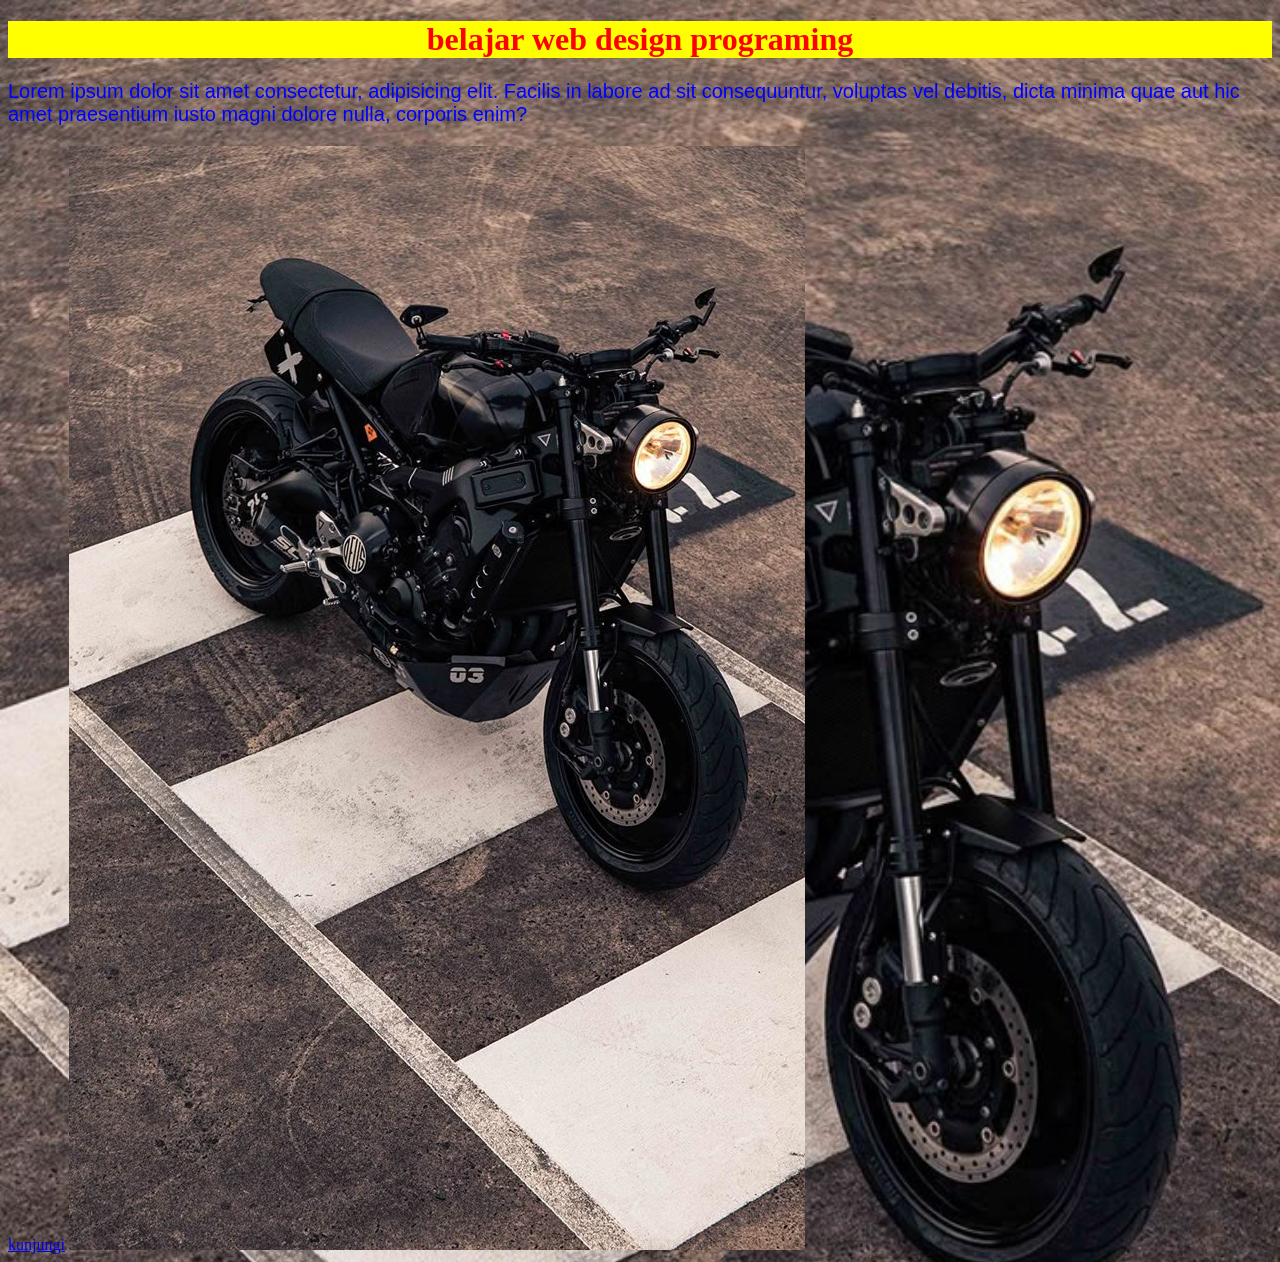
<file: index.html>
<!DOCTYPE html>
<html lang="en">

<head>
    <style>
body{
    background-color: aqua;
    background-image: url(contoh-foto.jpeg);
    background-repeat: no-repeat;
    background-attachment: fixed;
    background-size: cover;
}
h1{
    text-align: center;
    background-color:yellow ;
    color: red; 
}
/* /* img{ */
    /* width: 100%;
    height: 100%; */ */

    </style>
    <meta charset="UTF-8">
    <meta name="viewport" content="width=device-width, initial-scale=1.0">
    <title>Website pertama</title>
    <link rel="icon" type="image/x-icon" href="favicon.ico">
</head>
<body>
    <h1 >belajar web design programing</h1>

    <p style="color: blue; font-size: 20px; font-family: Verdana, Geneva, Tahoma, sans-serif;">Lorem ipsum dolor sit amet consectetur, adipisicing elit. Facilis in labore ad sit consequuntur, voluptas vel debitis, dicta minima quae aut hic amet praesentium iusto magni dolore nulla, corporis enim?</p>

    <a href="https://www.youtube.com">kunjungi</a>

    <img src="contoh-foto.jpeg" alt="image not found">

</body>
</file>
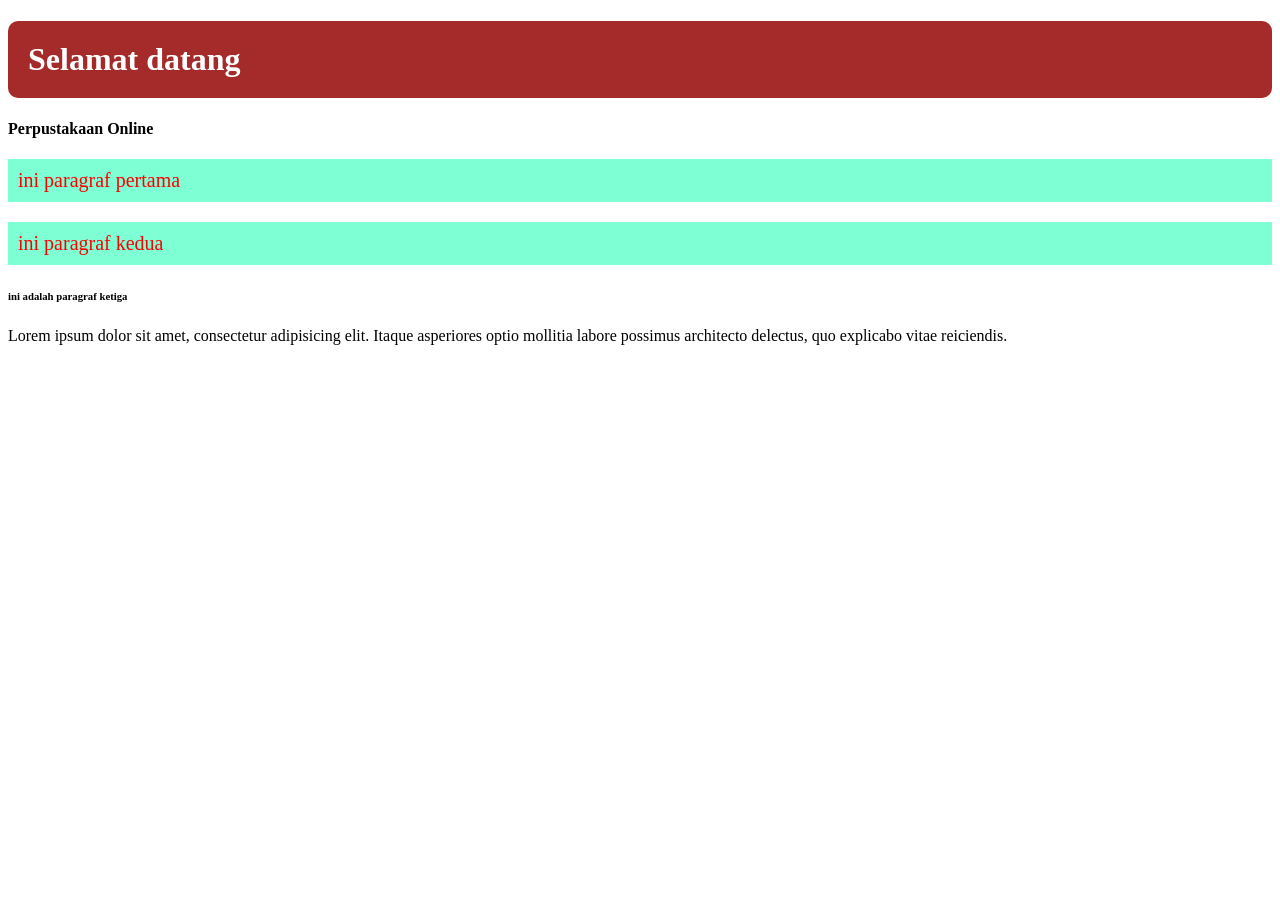
<file: belajar_css_2/index.html>
<!DOCTYPE html>
<html lang="en">
<head>
    <meta charset="UTF-8">
    <meta name="viewport" content="width=device-width, initial-scale=1.0">
    <title>belajar css 2</title>
    <style>
        p.paragraf{
            color: red;
            font-size: 20px;
            background-color: aquamarine;
            margin-top: 5px; /* atur jarak diatasnya */
            padding: 10px; /* atur jarak didalam element */
            border: 1px black; /* memberikan garis border dengan tingkat ketebalan 1px warna hitam*/
        }
        #title-jumbotron{
            color: white;
            background-color: brown;
            padding: 20px;
            border-radius: 10px; /* memberikan efek lengkung pada border dengan radius 10px */
        }

    </style>
</head>
<body>
    <h1 id="title-jumbotron">Selamat datang</h1>
    <h4>Perpustakaan Online</h4>
    
    <p class="paragraf">ini paragraf pertama</p>
    <p class="paragraf">ini paragraf kedua</p>

    <h6 class="paragraf">ini adalah paragraf ketiga</h6>

    <p>Lorem ipsum dolor sit amet, consectetur adipisicing elit. Itaque asperiores optio mollitia labore possimus architecto delectus, quo explicabo vitae reiciendis.</p>
</body>
</html>
</file>
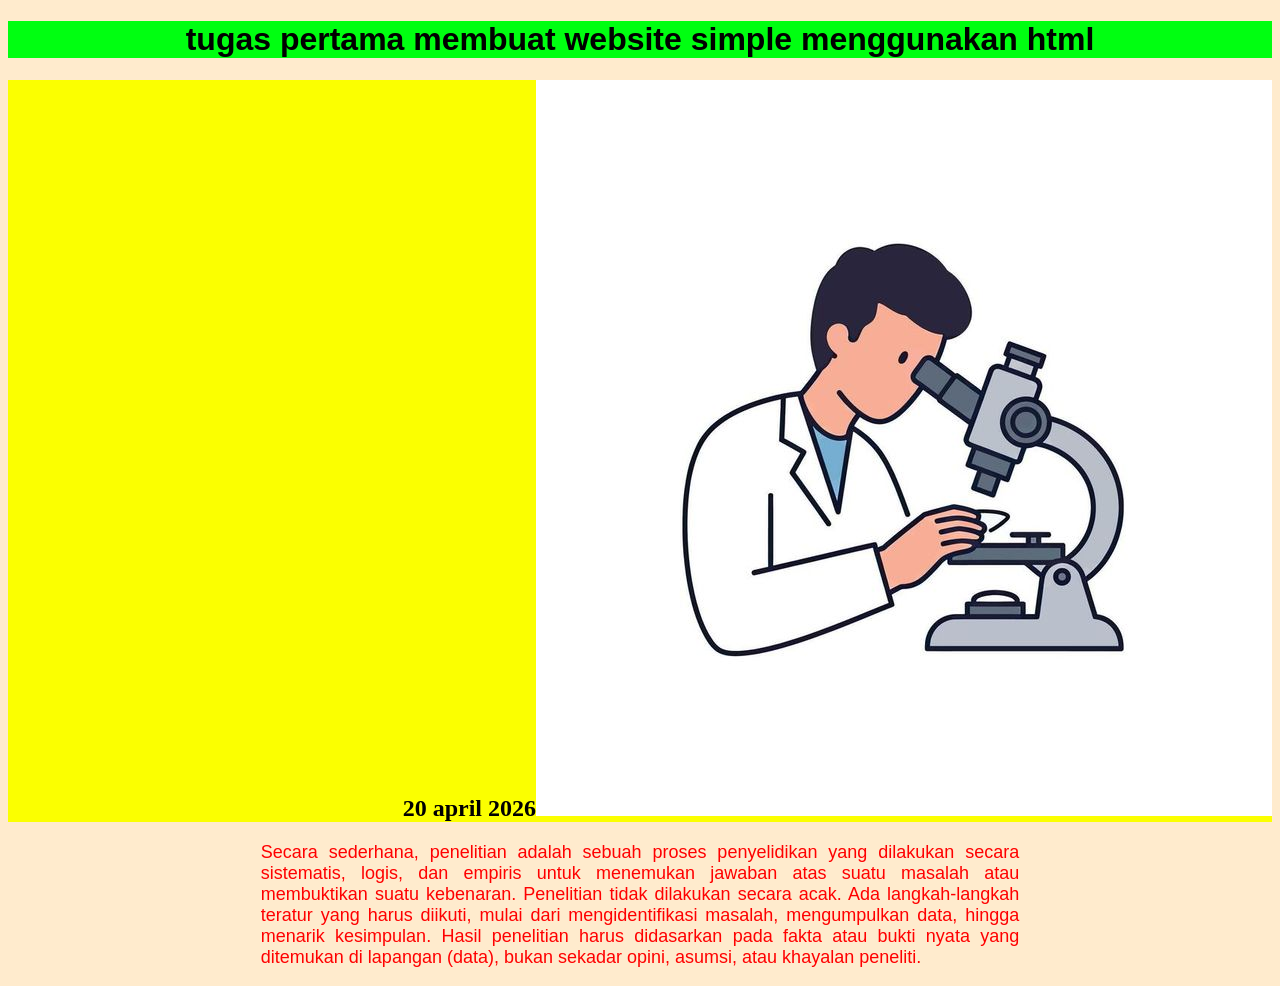
<file: tugas.html>
<!DOCTYPE html>
<html lang="en">
<head>
    <meta charset="UTF-8">
    <meta name="viewport" content="width=device-width, initial-scale=1.0">
    <title>Document</title>
    <link rel="icon" type="image/x-icon" href="potoo.ico">

    <style>
        body{
            background-color: blanchedalmond;
        }
        h1{
            text-align: center;
            background-color: rgb(0, 255, 17);
            font-family: 'Franklin Gothic Medium', 'Arial Narrow', Arial, sans-serif;

        }

        h2{
            text-align: right;
            background-color: rgb(251, 255, 0);
        }
        p{
            text-align: center;
            color: red;
            font-size:large;
            font-family: Verdana, Geneva, Tahoma, sans-serif;
            margin-left: 20%;
            margin-right: 20%;
            text-align: justify;
            text-justify: inter-word;
        }
    </style>
</head>
<body>
    <h1>tugas pertama membuat website simple menggunakan html</h1>
        <h2>20 april 2026<img src="tugas.jpeg"></h2>
    
    <div>
        <p>Secara sederhana, penelitian adalah sebuah proses penyelidikan yang dilakukan secara sistematis, logis, dan empiris untuk menemukan jawaban atas suatu masalah atau membuktikan suatu kebenaran.
        Penelitian tidak dilakukan secara acak. Ada langkah-langkah teratur yang harus diikuti, mulai dari mengidentifikasi masalah, mengumpulkan data, hingga menarik kesimpulan.
        Hasil penelitian harus didasarkan pada fakta atau bukti nyata yang ditemukan di lapangan (data), bukan sekadar opini, asumsi, atau khayalan peneliti.
    </p>
    </div>
</body>

</html>
</file>
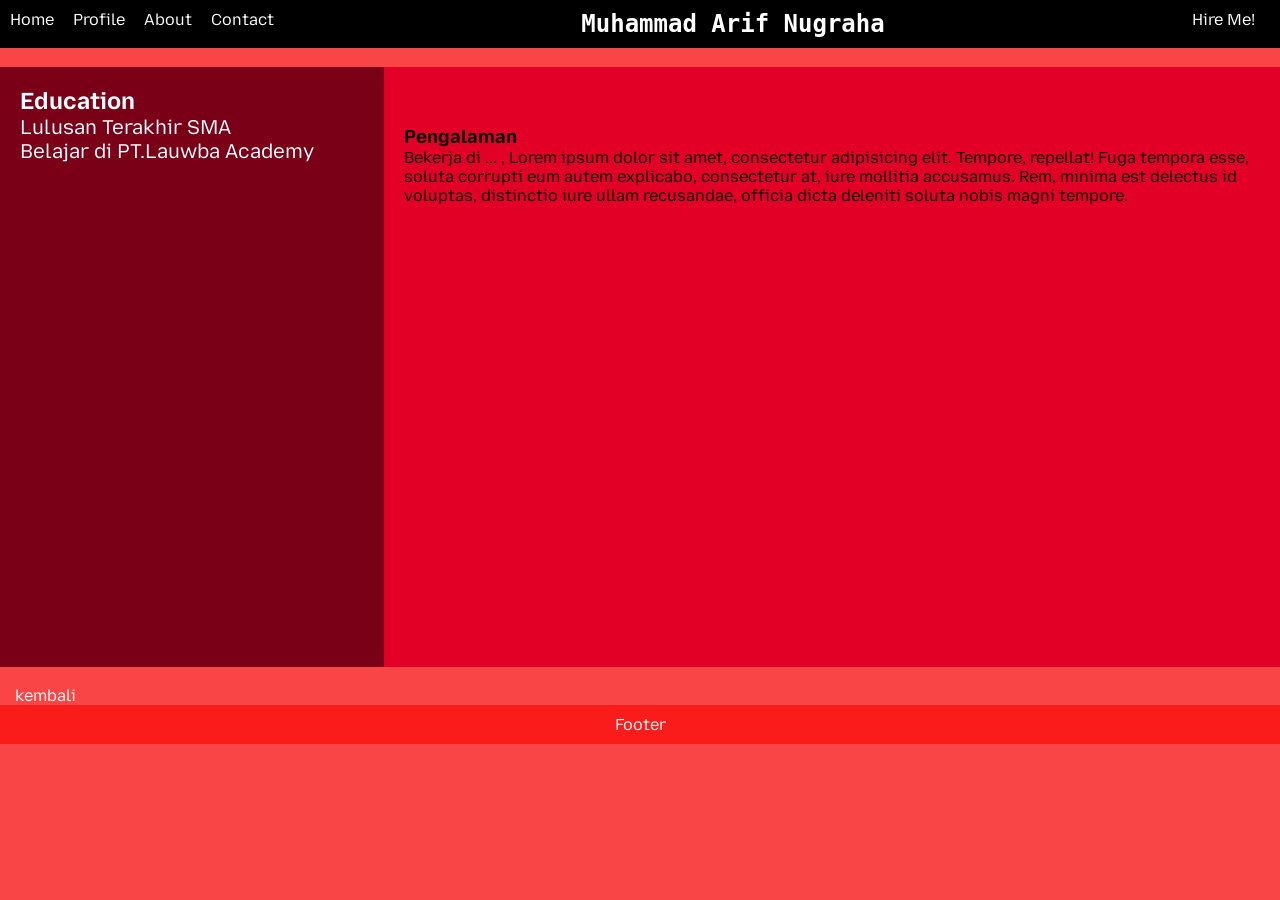
<file: belajar_css_2/about.html>
<!DOCTYPE html>
<html lang="en">

<head>
    <meta charset="UTF-8">
    <meta name="viewport" content="width=device-width, initial-scale=1.0">
    <title>About</title>
    <link rel="stylesheet" href="pp_native.css">
</head>

<body id="bodyabout">
    <div class="navbar">
        <div class="nav-left">

            <a href="pp_native_css.html">Home</a>
            <a href="profile.html">Profile</a>
            <a href="about.html">About</a>
            <a href="contact.html">Contact</a>
        </div>
        <div class="logo">
            <a href="#">Muhammad Arif Nugraha</a>
        </div>
        <div class="nav-right">
            <a href="#">Hire Me!</a>
        </div>

    </div>

    <br>

    <section>
        <nav>
            <div id="paragraf2">
                <h1>Education</h1>
                <p>Lulusan Terakhir SMA</p>
                <p>Belajar di PT.Lauwba Academy</p>
            </div>
        </nav>
        <article>
            <div>

                <br>
                <br>

                <div id="paragrafabout">
                    <h1>Pengalaman</h1>
                    <p>Bekerja di ... , Lorem ipsum dolor sit amet, consectetur adipisicing elit. Tempore, repellat!
                        Fuga tempora esse, soluta corrupti eum autem explicabo, consectetur at, iure mollitia accusamus.
                        Rem, minima est delectus id voluptas, distinctio iure ullam recusandae, officia dicta deleniti
                        soluta nobis magni tempore.</p>
                </div>
            </div>
        </article>
    </section>

    <br>

    <div class="nav-right">
        <a href="pp_native_css.html">kembali</a>
    </div>

    <footer>
        <p>Footer</p>
    </footer>
</body>

</html>
</file>
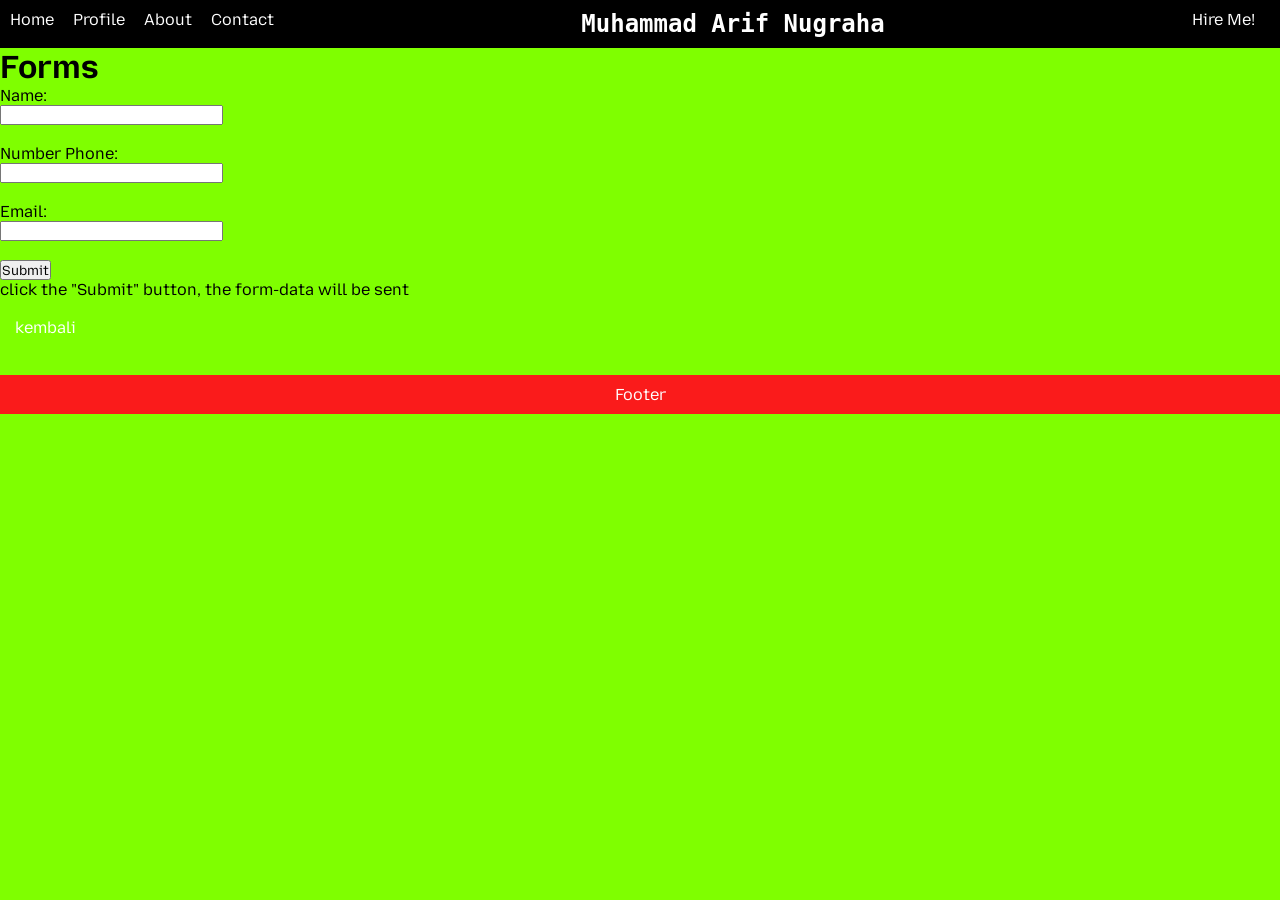
<file: belajar_css_2/contact.html>
<!DOCTYPE html>
<html lang="en">
<head>
    <meta charset="UTF-8">
    <meta name="viewport" content="width=device-width, initial-scale=1.0">
    <title>Contact</title>
    <link rel="stylesheet" href="pp_native.css">
</head>
<body id="bodycontact">
    <div class="navbar">
        <div class="nav-left">

            <a href="pp_native_css.html">Home</a>
            <a href="profile.html">Profile</a>
            <a href="about.html">About</a>
            <a href="contact.html">Contact</a>
        </div>
        <div class="logo">
            <a href="#">Muhammad Arif Nugraha</a>
        </div>
        <div class="nav-right">
            <a href="#">Hire Me!</a>
        </div>

    </div>

    <h1>Forms</h1>

    <form action="/action_page.php">
  <label for="fname">Name:</label><br>
  <input type="text" id="fname" name="fname" value=""><br><br>
  <label for="lname">Number Phone:</label><br>
  <input type="text" id="lname" name="lname" value=""><br><br>
  <label for="lname">Email:</label><br>
  <input type="text" id="lname" name="lname" value=""><br><br>
  <input type="submit" value="Submit">
</form> 

<p>click the "Submit" button, the form-data will be sent</p>

    <br>

    <div class="nav-right">
        <a href="pp_native_css.html">kembali</a>
    </div>

    <br>
    <br>

     <footer>
        <p>Footer</p>
    </footer>
</body>
</html>
</file>
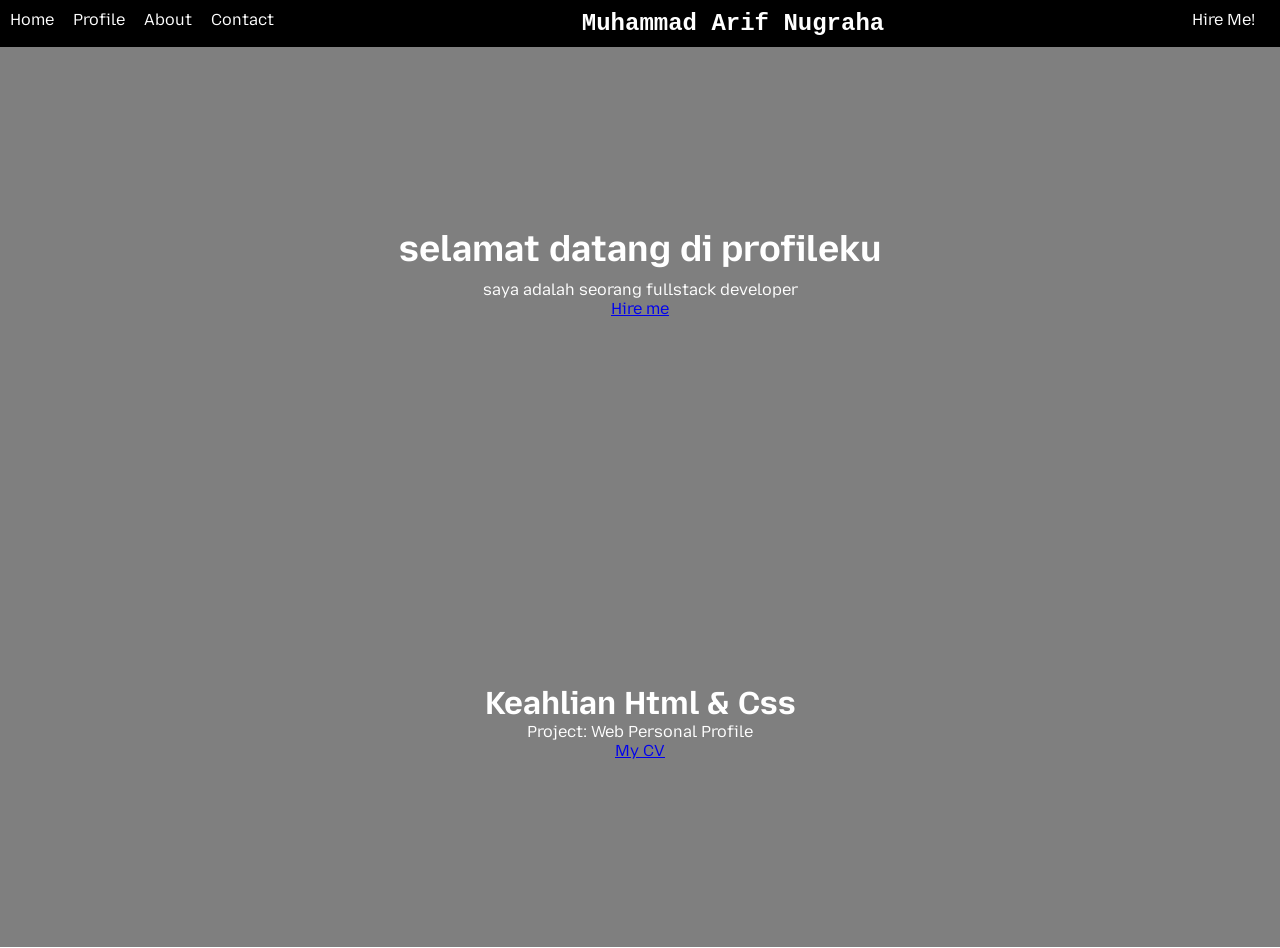
<file: belajar_css_2/pp_native_css.html>
<!DOCTYPE html>
<html lang="en">

<head>
    <meta charset="UTF-8">
    <meta name="viewport" content="width=device-width, initial-scale=1.0">
    <title>Arif</title>
    <link rel="stylesheet" href="pp_native.css">
</head>

<div>
    <div class="navbar">
        <div class="nav-left">

            <a href="pp_native_css.html">Home</a>
            <a href="profile.html">Profile</a>
            <a href="about.html">About</a>
            <a href="contact.html">Contact</a>
        </div>
        <div class="logo">
            <a href="#">Muhammad Arif Nugraha</a>
        </div>
        <div class="nav-right">
            <a href="#">Hire Me!</a>
        </div>

    </div>

    <div class="jumbotron">
        <div class="overlay"></div>
        <div class="content">
            <h1>selamat datang di profileku</h1>
            <p>saya adalah seorang fullstack developer</p>
            <a href="#" class="btn">Hire me</a>
        </div>
    </div>
    <div class="jumbotron2">
            <div class="overlay"></div>
            <div class="content">
                <h1>Keahlian Html & Css</h1>
                <p>Project: Web Personal Profile</p>
                <a href="#" class="btn">My CV</a>
            </div>
        </div>
    </div>

</body>

</html>
</file>
<file: belajar_css_2/pp_native.css>
@import url('https://fonts.googleapis.com/css2?family=Mozilla+Text&display=swap');



* {
    margin: 0;
    padding: 0;
    font-family: "Mozilla Text", sans-serif;
    box-sizing: border-box;
}

.navbar {
    background-color: black;
    color: white;
    padding: 10px;
    display: flex;
    /* menggunakan flexbox dengan menggunakan flex-direction row (Horizontal) sebagai nilai defaultnya*/
    justify-content: space-between;
    /* mengatur alignment dari kontennua menjadi space-between*/
}

.nav-left a {
    color: white;
    text-decoration: none;
    margin-right: 15px;
}

.nav-right a {
    color: white;
    text-decoration: none;
    padding: 15px;
    transition: 400ms;
    /* mengatur waktu transisi dari style ini ke style lain*/
}

/* hover efek ketika user mengsorot sebuah tombol navigasi */
.nav-right a:hover {
    /* menimpa beberapa style yang ada di atas */
    background-color: white;
    color: black;
    border-radius: 5px;
}


.navbar .logo a {
    font-size: 24px;
    font-weight: bold;
    color: white;
    text-decoration: none;
    font-family: monospace;
}


.jumbotron {
    /* background-color: bisque; */
    background: url("https://www.excelsior.edu/wp-content/uploads/2025/01/computer-programming-vs-computer-science-image_blog.jpg") no-repeat center center/cover;
    background-position: top;
    text-align: center;
    height: 50vh;
    /* atur isi dari kontennya jadi center/rata tengah */
    display: flex;
    justify-content: center;
    flex-direction: column;
}

.jumbotron2 {
    /* background-color: bisque; */
    background: url("https://cdn.prod.website-files.com/6100d0111a4ed76bc1b9fd54/62a030850a538782b1755eeb_coding%203.jpg") no-repeat center center/cover;
    background-position: top;
    text-align: center;
    height: 50vh;
    /* atur isi dari kontennya jadi center/rata tengah */
    display: flex;
    justify-content: center;
    flex-direction: column;
}

.jumbotron h1 {
    font-size: 36px;
    margin-bottom: 10px;
}

.content {
    color: white;
    z-index: 4;
}

.overlay {
    position: absolute;
    /*menentukan posisi secara pasti*/
    height: 50vh;
    width: 100%;
    background-color: rgba(0, 0, 0, 0.5);
    z-index: 1;
    /*memberikan warna hitam dengan tingkat transparansi 50% sebagai overlay*/
}

#bodyprofile {
    background-color: crimson;
}

#bodyabout {
    background-color: rgb(249, 69, 69);
    height: 99%;

}

#paragraf2 {
    font-family: sans-serif;
    font-size: 20px;
    color: azure;
}

#bodycontact {
    background-color: chartreuse;
}

#paragraf {
    font-family: sans-serif;
    font-size: 25px;
    font-style: italic;
    color: azure;
}

nav {
    float: left;
    width: 30%;
    height: 600px;
    /* only for demonstration, should be removed */
    background: rgb(122, 0, 24);
    padding: 20px;
}

article {
    float: left;
    padding: 20px;
    width: 70%;
    background-color: rgb(226, 0, 38);
    height: 600px;
    /* only for demonstration, should be removed */
}

/* Clear floats after the columns */
section::after {
    content: "";
    display: table;
    clear: both;
}

/* Style the footer */
footer {
    background-color: #fa1b1b;
    padding: 10px;
    text-align: center;
    color: white;
}
</file>
